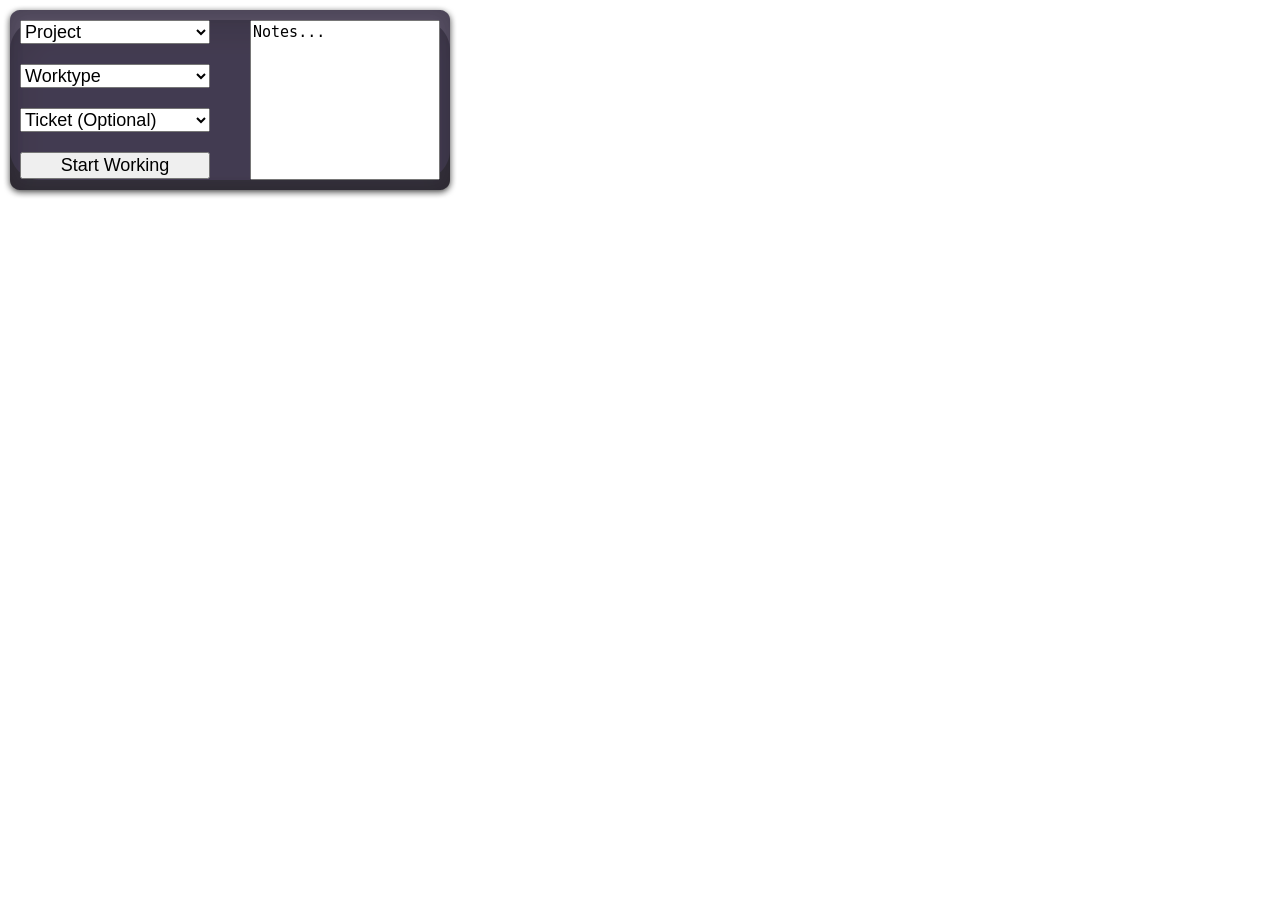
<file: resources/NeoInvoice.wdgt/index.htm>
<html>
<head>
<script type="text/javascript">
var widgetVersion = 20110709;
</script>
<script src="jquery-1.6.2.min.js" type="text/javascript"></script>
<script src="script.js" type="text/javascript"></script>
<link rel="stylesheet" href="style.css" type="text/css" media="screen" />
</head>
<body class="show-config">
	<div id="document">
		<div id="screen-input">
			<div id="left-column" class="half-column">
				<div id="project-field" class="field">
					<select id="project" name="project">
						<option>Project</option>
						<option>Login First</option>
					</select>
				</div>
				<div id="worktype-field" class="field">
					<select id="worktype" name="worktype">
						<option>Worktype</option>
						<option>Login First</option>
					</select>
				</div>
				<div id="ticket-field" class="field">
					<select id="ticket" name="ticket">
						<option>Ticket (Optional)</option>
						<option>Login First</option>
					</select>
				</div>
				<div id="button-field" class="field">
					<input type="submit" class="button" value="Start Working" id="start-button" />
				</div>
			</div>
			<div id="right-column" class="half-column">
				<div id="notes-field" class="field">
					<textarea id="notes" name="notes">Notes...</textarea>
				</div>
			</div>
		</div>
		<div id="screen-config">
			<div id="config-left-column" class="half-column">
				<div class="config-field">
					<input name="username" id="username" placeholder="Username" type="text" />
				</div>
				<div class="config-field">
					<input name="password" id="password" placeholder="Password" type="password" />
					<input type="submit" id="login-button" value="Login" class="button" />
				</div>
				<div id="resolution-field" class="config-field">
					<select id="resolution" name="resolution">
						<option value="15">Time Accuracy</option>
						<option value="5">5 Minutes</option>
						<option value="15" selected>15 Minutes (default)</option>
						<option value="30">30 Minutes</option>
						<option value="60">60 Minutes</option>
					</select>
				</div>
				<div id="default-project-field" class="config-field">
					<select id="default-project" name="default-project">
						<option>Default Project</option>
						<option>Login First</option>
					</select>
				</div>
				<div id="default-worktype-field" class="config-field">
					<select id="default-worktype" name="default-worktype">
						<option>Default Worktype</option>
						<option>Login First</option>
					</select>
				</div>
			</div>
			<div id="config-right-column" class="half-column">
				<div class="config-field">
					<a id="link-register">Create NeoInvoice Account</a><br />
				</div>
				<div class="config-field">
					<a id="link-help">NeoInvoice Time Widget Help</a>
				</div>
				<div class="config-field" id="widget-version">
					<!-- Fills in via AJAX -->
				</div>
			</div>
		</div>
	</div>
	<div id="drawer">
		<div id="pre-time">
			00:00:00
		</div>
		<div id="post-time">
			00:00
		</div>
	</div>
	<div id="config-link">
		<img src="cog_go.png" id="config" />
	</div>
	<div id="notice">
	
	</div>
</body>
</html>
</file>
<file: resources/NeoInvoice.wdgt/style.css>
body {
	width: 460px;
	height: 240px;
	margin: 0px;
	padding: 0px;
	background-image: url("Default.png");
	background-repeat: no-repeat;
}
#document {
	height: 200px;
	overflow: hidden;
	font-family: arial;
	font-size: 12px;
	color: #fff;
}
.half-column {
	width: 230px;
	height: 240px;
	float: left;
}
.field {
	padding: 20px 20px 0 20px;
}
#screen-config .half-column {
	padding-top: 8px;
}
.config-field {
	padding: 8px 20px 0 20px;
}
.field select,
.config-field select,
.field input.button {
	width: 190px;
	font-size: 18px;
}
.field input,
.config-field input {
	font-size: 15px;
	width: 190px;
}
#password {
	width: 120px;
}
#login-button {
	width: 60px;
	font-size: 18px;
	float: right;
}
textarea {
	resize: none;
}
#notes {
	width: 190px;
	height: 160px;
	font-size: 15px;
}
#drawer {
	width: 460px;
	height: 45px;
	background: transparent url("drawer.png") no-repeat bottom left;
	clear: both;
	display: none;
	top: 190px;
	position: absolute;
	color: white;
	font-family: arial;
}
#pre-time {
	position: absolute;
	font-size: 20px;
	left: 40px;
	top: 5px;
	width: 150px;
	text-align: center;
}
#post-time {
	position: absolute;
	font-size: 20px;
	left: 270px;
	top: 5px;
	width: 150px;
	text-align: center;
}
body.show-config:hover #config-link {
	visibility: visible;
}
#config-link {
	width: 16px;
	height: 16px;
	position: absolute;
	top: 180px;
	left: 440px;
	z-index: 100;
	cursor: pointer;
	visibility: hidden;
}
#notice {
	width: 300px;
	padding: 5px 0;
	position: absolute;
	top: 80px;
	left: 80px;
	background-color: rgba(0,0,0,0.85);
	z-index: 200;
	border-radius: 4px;
	box-shadow: 0px 5px 10px rgba(0,0,0,0.5);
	color: #ff6f00;
	text-align: center;
	font-family: arial;
	font-size: 12px;
	display: none;
}
a {
	color: #006fff;
	text-decoration: underline;
	cursor: pointer;
}
</file>
